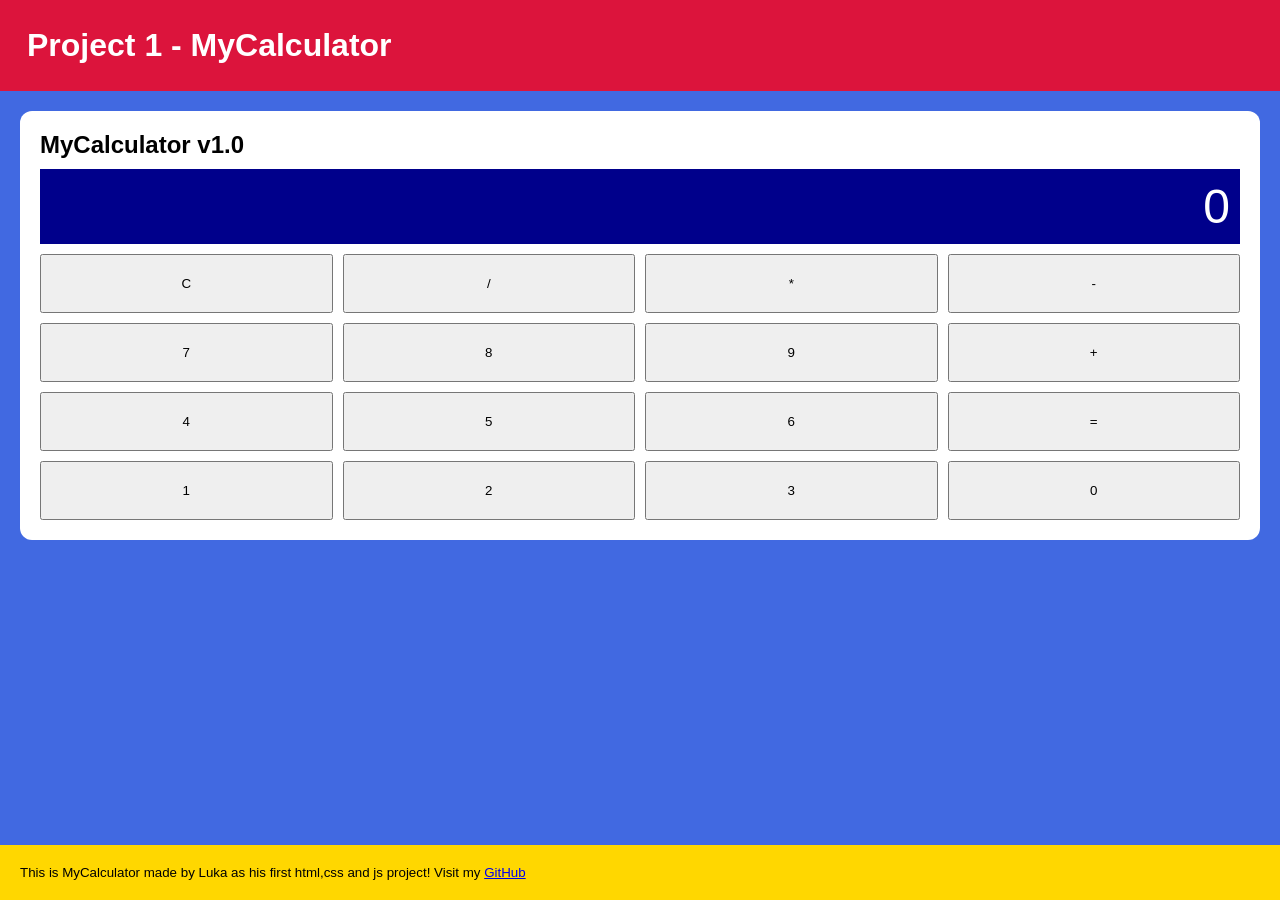
<file: 01 - MyCalculator/index.html>
<!DOCTYPE html>
<html lang="en">
<head>
    <meta charset="UTF-8">
    <meta name="viewport" content="width=device-width, initial-scale=1.0">
    <title>HTML, CSS, JS Learning</title>
    <link rel="stylesheet" href="style.css">
</head>

<body>

    <header>
        <h1>Project 1 - MyCalculator</h1> 
    </header>
    <main>
     <section>
            <h2>MyCalculator v1.0</h2>
            <div class="display">0</div>
            <div class="buttons">
                <button>C</button>
    <button>/</button>
    <button>*</button>
    <button>-</button>

    <button>7</button>
    <button>8</button>
    <button>9</button>
    <button>+</button>

    <button>4</button>
    <button>5</button>
    <button>6</button>
    <button>=</button>

    <button>1</button>
    <button>2</button>
    <button>3</button>
    <button>0</button>
            </div>
        </section>
    </main>
    <footer>
        <small><p>This is MyCalculator made by Luka as his first html,css and js project! Visit my <a target="_blank" href="https://github.com/lukaorlicns">GitHub</a></p></small>
        
    </footer>
    <script src="script.js"></script>
</body>
</html>
</file>
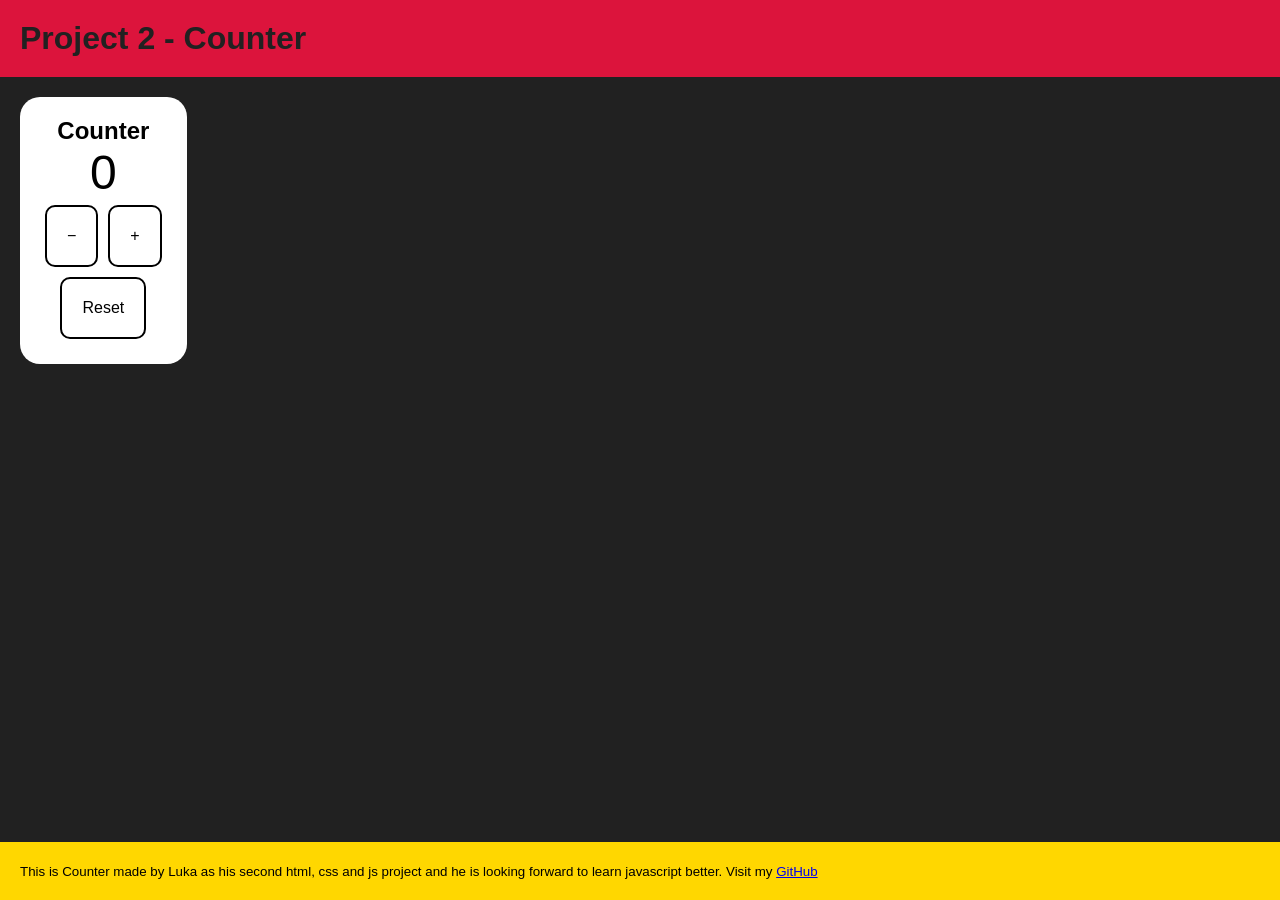
<file: 02 - Counter/index.html>
<!DOCTYPE html>
<html lang="en">
<head>
    <meta charset="UTF-8">
    <meta name="viewport" content="width=device-width, initial-scale=1.0">
    <title>HTML, CSS, JS Learning</title>
    <link rel="stylesheet" href="style.css">
</head>
<body>
    <header><h1>Project 2 - Counter</h1></header>
    <main>
        <section>
            <h2>Counter</h2>
          
           <p id="counter">0</p>
         
            <div><button id="decrease">−</button><button id="increase">+</button></div>
               <button id="reset">Reset</button>
            
        </section>
    </main>
<footer><small>This is Counter made by Luka as his second html, css and js project and he is looking forward to learn javascript better. Visit my <a target="_blank" href="https://github.com/lukaorlicns">GitHub</a></small></footer>
<script src="script.js"></script>
</body>
</html>
</file>
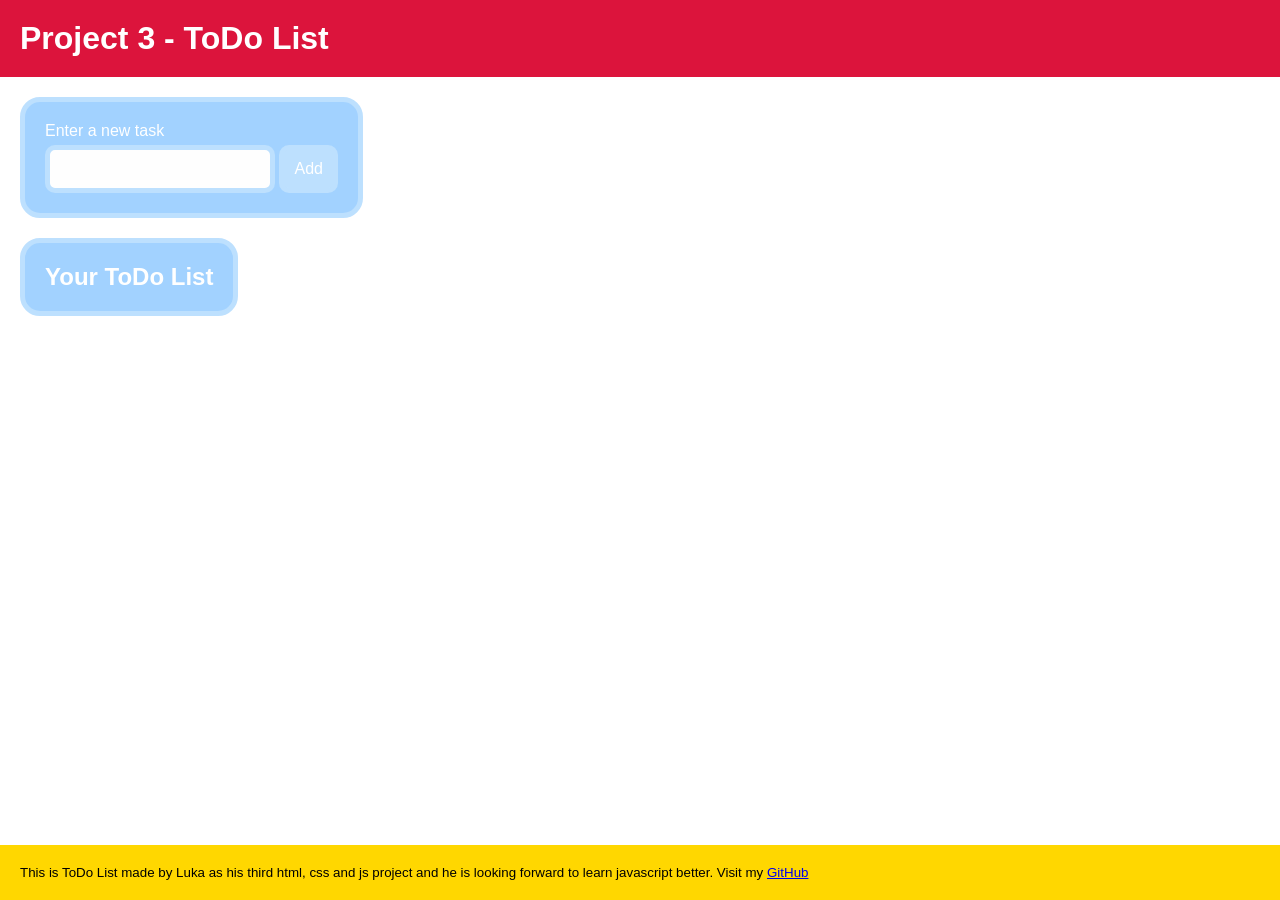
<file: 03 - ToDo List/index.html>
<!DOCTYPE html>
<html lang="en">
    <head>
        <title>HTML,CSS,JS Learning</title>
        <meta charset="UTF-8">
        <meta name="viewport" content="width=device-width, initial-scale=1.0">
        <link rel="stylesheet" href="style.css">
    </head>
    <body>
        <header>
            <h1>Project 3 - ToDo List</h1>
        </header>
        <main>
            <section>
            <form id="form">
                <label for="newtask">Enter a new task</label><br>
                <input type="text", id="newtask", name="newtask">
                <input type="submit" value="Add", id="submit">
            </form>
            </section>
<section><h2>Your ToDo List</h2><ul id="tasklist"></ul>
</section>
        </main>
        <footer>
            <small><p>This is ToDo List made by Luka as his third html, css and js project and he is looking forward to learn javascript better. Visit my <a target="_blank" href="https://github.com/lukaorlicns">GitHub</a></p></small>
        </footer>
        <script src="script.js"></script>
    </body>
</html>
</file>
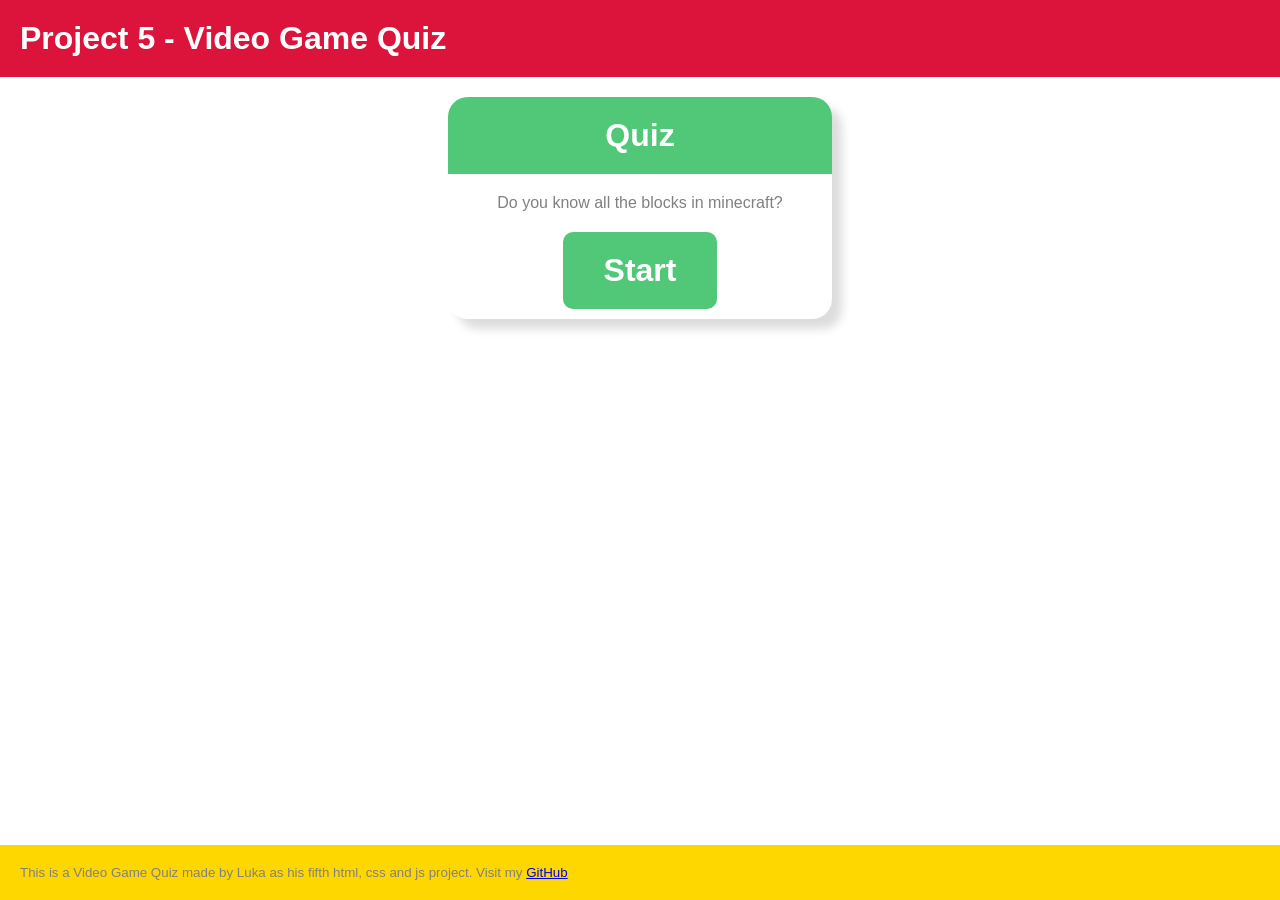
<file: 05 - Video Game Quiz/index.html>
<!DOCTYPE html>
<html lang="en">
    <head>
        <title>HTML,CSS,JS Learning</title>
        <meta charset="UTF-8">
        <meta name="viewport" content="width=device-width, initial-scale=1.0">
        <link rel="stylesheet" href="style.css">
    </head>
    <body>
        <header>
            <h1>Project 5 - Video Game Quiz</h1>
        </header>
        <main>
            <section id="start_screen">
                <h2>Quiz</h2>
                <p>Do you know all the blocks in minecraft?</p>
                <button class="green">Start</button>
            </section>
            <section id="question_screen">
                <h2>Question 1</h2>
                <p>What item do you obtain first in Minecraft?</p>
                <div>
    <button class="gray answer">Wood</button>
    <button class="gray answer">Stone</button>
    <button class="gray answer">Water</button>
    <button class="gray answer">Emerald Block</button>
</div>
                <button class="green">Next</button>
            </section>
             <section id="end_screen">
                <h2>Amazing!</h2>   
                <p>Your score is 10/10</p>
                <button class="green">Reload</button>
             
            </section>
                    </main>

<footer>
            <small><p>This is a Video Game Quiz made by Luka as his fifth html, css and js project. Visit my <a target="_blank" href="https://github.com/lukaorlicns">GitHub</a></p></small>
        </footer>
        <script src="script.js"></script>
    </body>
</html>
</file>
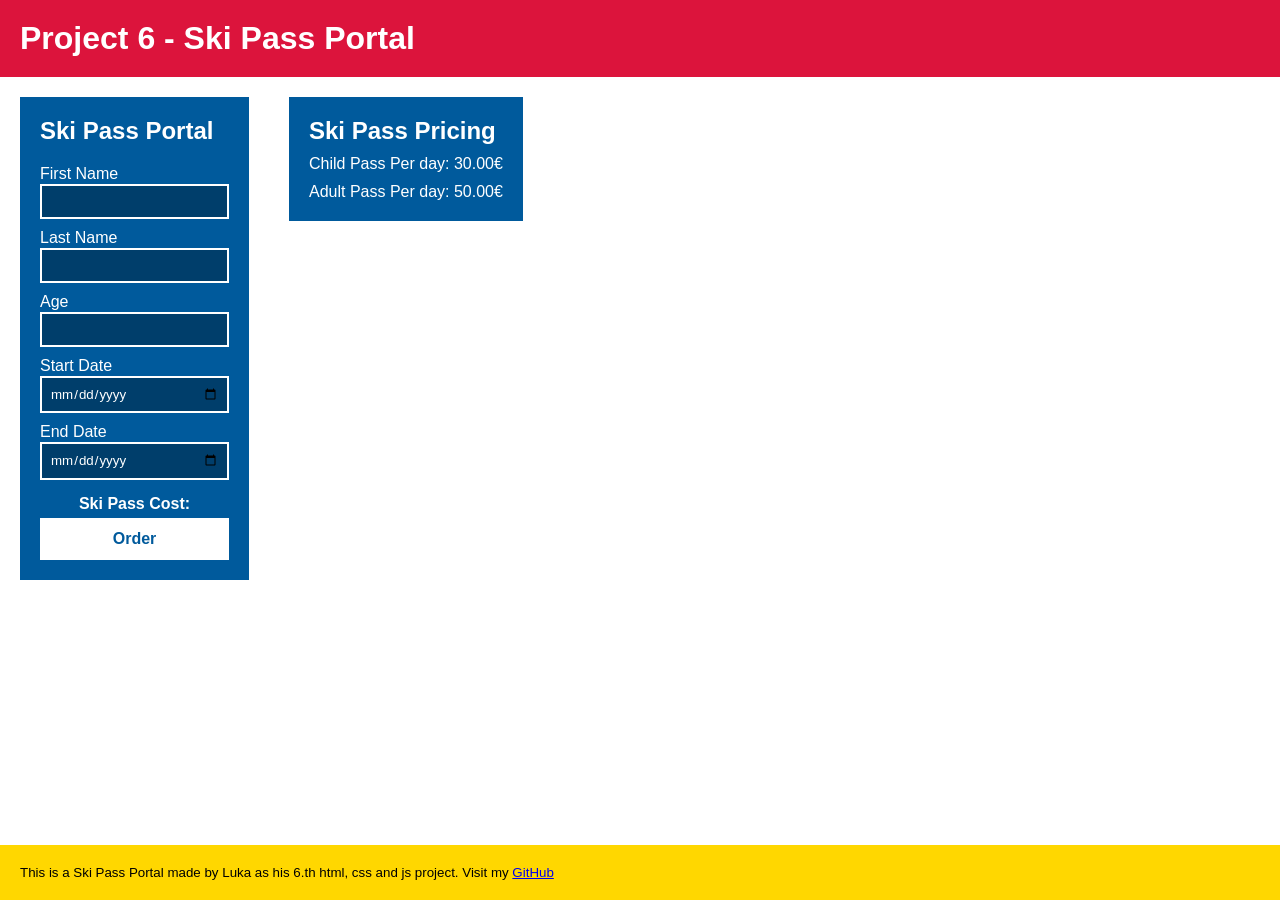
<file: 06 - Ski Pass Portal/index.html>
<!DOCTYPE html>
<html lang="en">
    <head>
        <title>HTML,CSS,JS Learning</title>
        <meta charset="UTF-8">
        <meta name="viewport" content="width=device-width, initial-scale=1.0">
        <link rel="stylesheet" href="style.css">
    </head>
    <body>
        <header>
            <h1>Project 6 - Ski Pass Portal</h1>
        </header>
        <main>
          
            <div>
            <section>
                <h2>Ski Pass Portal</h2>
                <form>
                    <label for="firstname">First Name</label>
                    <input type="text" id="firstname" name="firstname" required>
                    
                    <label for="lastname">Last Name</label>
                    <input type="text" id="lastname" name="lastname" required>
                    
                    <label for="age">Age</label>
                    <input type="number" id="age" name="age" required>

                    <label for="startdate">Start Date</label>
                    <input type="date" id="startdate" name="startdate" required>   

                    <label for="enddate">End Date</label>
                    <input type="date" id="enddate" name="enddate" required>   
                    <p id="cost">Ski Pass Cost:</p>
                    
                    <button type="submit">Order</button>
                </form>
               
            </section>
            
        </div>
          <div>
            <section>
                <h2>Ski Pass Pricing</h2>
                <p>Child Pass Per day: 30.00€</p>
                    <p>Adult Pass Per day: 50.00€</p>
            </section></div>
            <div><section class="skipass">
                <h2 class="bigger"><span class="bolder">SKI</span> PASS</h2>
                <p id="skipass_name">Name</p>
                <p id="skipass_surname">Surname</p>
                <p id="skipassage">Adult</p>
                
                <div class="circle">
                    <p class="bolder blue">ALL ACCESS</p>
                    <p class="bolder blue" id="skipass_validfrom">VALID FROM: 2/2/2022</p>
                    <p class="bolder blue" id="skipass_expireson">EXPIRES ON: 2/2/2022</p>
                </div>
                
            </section></div>
            
                                </main>

<footer>
            <small><p>This is a Ski Pass Portal made by Luka as his 6.th html, css and js project. Visit my <a target="_blank" href="https://github.com/lukaorlicns">GitHub</a></p></small>
        </footer>
        <script src="script.js"></script>
    </body>
</html>
</file>
<file: 01 - MyCalculator/style.css>
* {
    margin: 0;
    padding: 0;
    box-sizing: border-box;
    font-family: Arial, sans-serif;
}

body{
    display:flex;
    flex-direction: column;
    min-height: 100vh;
}

header {
    background: crimson;
    color: white;
    padding: 3vh;
}

main {
    background: royalblue;
    flex: 1;
    padding: 20px;
}

footer {
    background: gold;
    color: black;
    padding: 20px;
}
label{
    font-size: 2rem;
}
.buttons {
    display: grid;
    grid-template-columns: repeat(4, 1fr);
    gap: 10px;
    margin-top: 10px;
}
button{
    padding:20px;
}
.display{
    padding:10px;
    
    color:white;
    text-align: right;
    background: darkblue;
    margin-top:10px;
    font-size: 3rem;
}
section {
    
    
    padding: 20px;
    background: white;
    border-radius: 12px;
}
</file>
<file: 02 - Counter/style.css>
*{
    font-family: Arial, sans-serif;
    margin:0;
    padding:0;
    box-sizing: border-box;
    background: none;
}

header{
    padding: 20px;
    background: crimson;
    color: #212121;
}

body{
    background: #212121;
    height: 100vh;
    display: flex;
    flex-direction: column;
}
main{
    flex:1;
}
footer{
    background: gold;
    padding: 20px;
}
section{
    background:white;
    margin: 20px;
    padding: 20px;
    border-radius: 20px;
    text-align: center;
    width:fit-content;
}

button{
    padding: 20px;
    margin:5px;
      border-style: solid;
    border-width: 2px;
    background: #ffffff;
    font-size: 1rem;
     border-radius: 10px;
    
}
#counter{
    font-size: 3rem;
}
#increase:hover{
    background: limegreen;
}
#decrease:hover{
    background: red;
}
#reset:hover{
    background: #dddddd;
}
button:active{
    background: black !important;
    color: white;
}
</file>
<file: 03 - ToDo List/style.css>
* {
    margin: 0;
    padding: 0;
    box-sizing: border-box;
    font-family: Arial, sans-serif;
}

body{
    flex-direction: column;
    min-height: 100vh;
    display: flex;
}


main{
    flex:1;

}
header{
    padding: 20px;
    background: crimson;
    color:white;
}
footer {
    background: gold;
    color: black;
    padding: 20px;
}
section{
    margin:20px;
    padding: 20px;
    background: #a2d2ff;
    color: #fff;
    border-radius: 20px;
    border-width: 5px;
    border-color: #bde0fe;
    border-style: solid;
    width: fit-content;
}
label{
    padding-bottom:10px;
}
input{
    border-radius: 10px;
    border-width: 5px;
    border-style: solid;
    padding: 10px;
    border-color: #bde0fe;
    background: #fefefe;
    color: black;
    font-size: 1rem;
    margin-top: 5px;
}
input[type=text]:focus {
  border: 5px solid #000;
}
input[type=submit] {
  color: #fff;
  background:#bde0fe;
   border-width: 5px;
}
input[type=submit]:hover {
  color: #fff;
  background:#89c6ff;
}
input[type=submit]:active {
  color: #89c6ff    ;
  background:#fff;
}
ul{

    list-style: none;
}
input[type=checkbox]{
    accent-color: #89c6ff;
    height: 20px;
    width:20px;
    margin:20px;
}
li{
    margin-right:5px;
    
}
.done{
    text-decoration: line-through;
}
button{
    padding:5px;   
    height: 100%;
    margin-left: 10px;
    border-radius: 10px;
    border-width: 5px;
    border-style: solid;
    padding: 10px;
    color: #fff;
  background:#bde0fe;
   border-width: 5px;
   border-color: #bde0fe;
    color: black;
    font-size: 1rem;
    color:white;
}
button:active{
     color: #89c6ff  !important  ;
  background:#fff !important;
}
button:hover{
      color: #fff;
  background:#89c6ff;
}
</file>
<file: 05 - Video Game Quiz/style.css>
* {
    margin: 0;
    padding: 0;
    box-sizing: border-box;
    font-family: Arial, sans-serif;
}

body{
    flex-direction: column;
    min-height: 100vh;
    display: flex;
}


main{
    flex:1;

}
header{
    padding: 20px;
    background: crimson;
    color:white;
}
footer {
    background: gold;
    color: black;
    padding: 20px;
}

section{
    margin: 20px 35vw;
    box-shadow: 10px 10px 10px #ddd;
    border-radius: 20px;
    overflow: hidden;
    text-align: center;
    display: flex;
    flex-direction: column;
    gap: 20px;

}
h2{
    background: #50C878;
    color:#fff;
    padding:20px;
    font-size: 2rem;;
}
button[class="green"]{
    background: #50C878;
    color:#fff;
    padding:20px;
    border-width: 0px;
    font-weight: 600;
    border-radius: 10px;
    margin: 0 30% 10px 30%;
    font-size: 2rem;
    transition: transform 0.2s ease;
}

button[class="green"]:hover{
    transform: scale(1.05);
}
button.green:active {
    transform: scale(0.98);
    background: #43b367;
}

button.gray{
    background: #ddd;
    color:#333;
    padding:10px;
    border-width: 0px;
    font-weight: 600;
    border-radius: 9999px;
    margin: 0 10%;
    font-size: 1rem;
    text-align: left;
    padding-left:15px;
    transition: padding-left 0.2s ease;
}
button[class="gray answer"]:hover{
    padding-left: 30px;
}

p{
    color:gray;
}
div{
    display: flex;
    flex-direction: column;
    gap:5px;
}

#question_screen,
#end_screen {
    display: none;
}


.selected {
    background: #50C878 !important;
    color: white !important;
    padding-left: 30px !important;
}
</file>
<file: 06 - Ski Pass Portal/style.css>
* {
    margin: 0;
    padding: 0;
    box-sizing: border-box;
    font-family: Arial, sans-serif;
}

body{
    flex-direction: column;
    min-height: 100vh;
    display: flex;
}


main{
    flex:1;
    flex-direction: row;
    display: flex;

}
header{
    padding: 20px;
    background: crimson;
    color:white;
}
footer {
    background: gold;
    color: black;
    padding: 20px;
}
section{
    background: #005A9C;
    padding:20px;
    margin: 20px;
    color:white;
    width:fit-content;
    display: flex;
    flex-direction: column;
    gap:10px;

}
input {
    background: #003E6B;  
    color: white;        
    border: 2px solid white;
    padding: 8px;
}
form{
    display:flex;
    flex-direction: column;
    
}
label{
    margin-top: 10px;
    margin-bottom: 1px;
}
input:focus {
    outline: none;
    border-style: double;
    box-shadow: 1px 2px white;
}
#cost {
    color: white;
    font-size: 1rem;
    font-weight: bold;
    padding:5px;
    margin-top: 10px;
    text-align: center;
}

button {
    background: white;
    color: #005A9C;
    border: 2px solid white;
    padding: 10px 20px;
    font-size: 1rem;
    font-weight: bold;
    cursor: pointer;
    transition: transform 0.2s ease;
}

button:hover {
    background: #E6E6E6;
    transform: scale(1.05);
}
button:active{
    background:#005A9C;
    color:white;
}
.bolder{
    font-weight: bolder;
}
.bigger{
    font-size: 2rem;
}
.skipass{
    text-align: center;
    width: 15vw;
    height: 50vh;
    overflow: hidden;
    align-items: center;
    box-shadow: 4px 4px 20px #ccc;
    display: none;
  
}
.circle{
    background: white;
    height: 50vh;
    width: 50vh;
    border-radius: 100%;
    border-color: #003E6B;
    border-width: 20px;
    border-style: solid;
    margin-bottom: -200vh;
    margin-top: 4vh;
    padding-top: 50px;
    font-size: 0.8rem;
}
.blue{
    color:  #003E6B;
}
</file>
